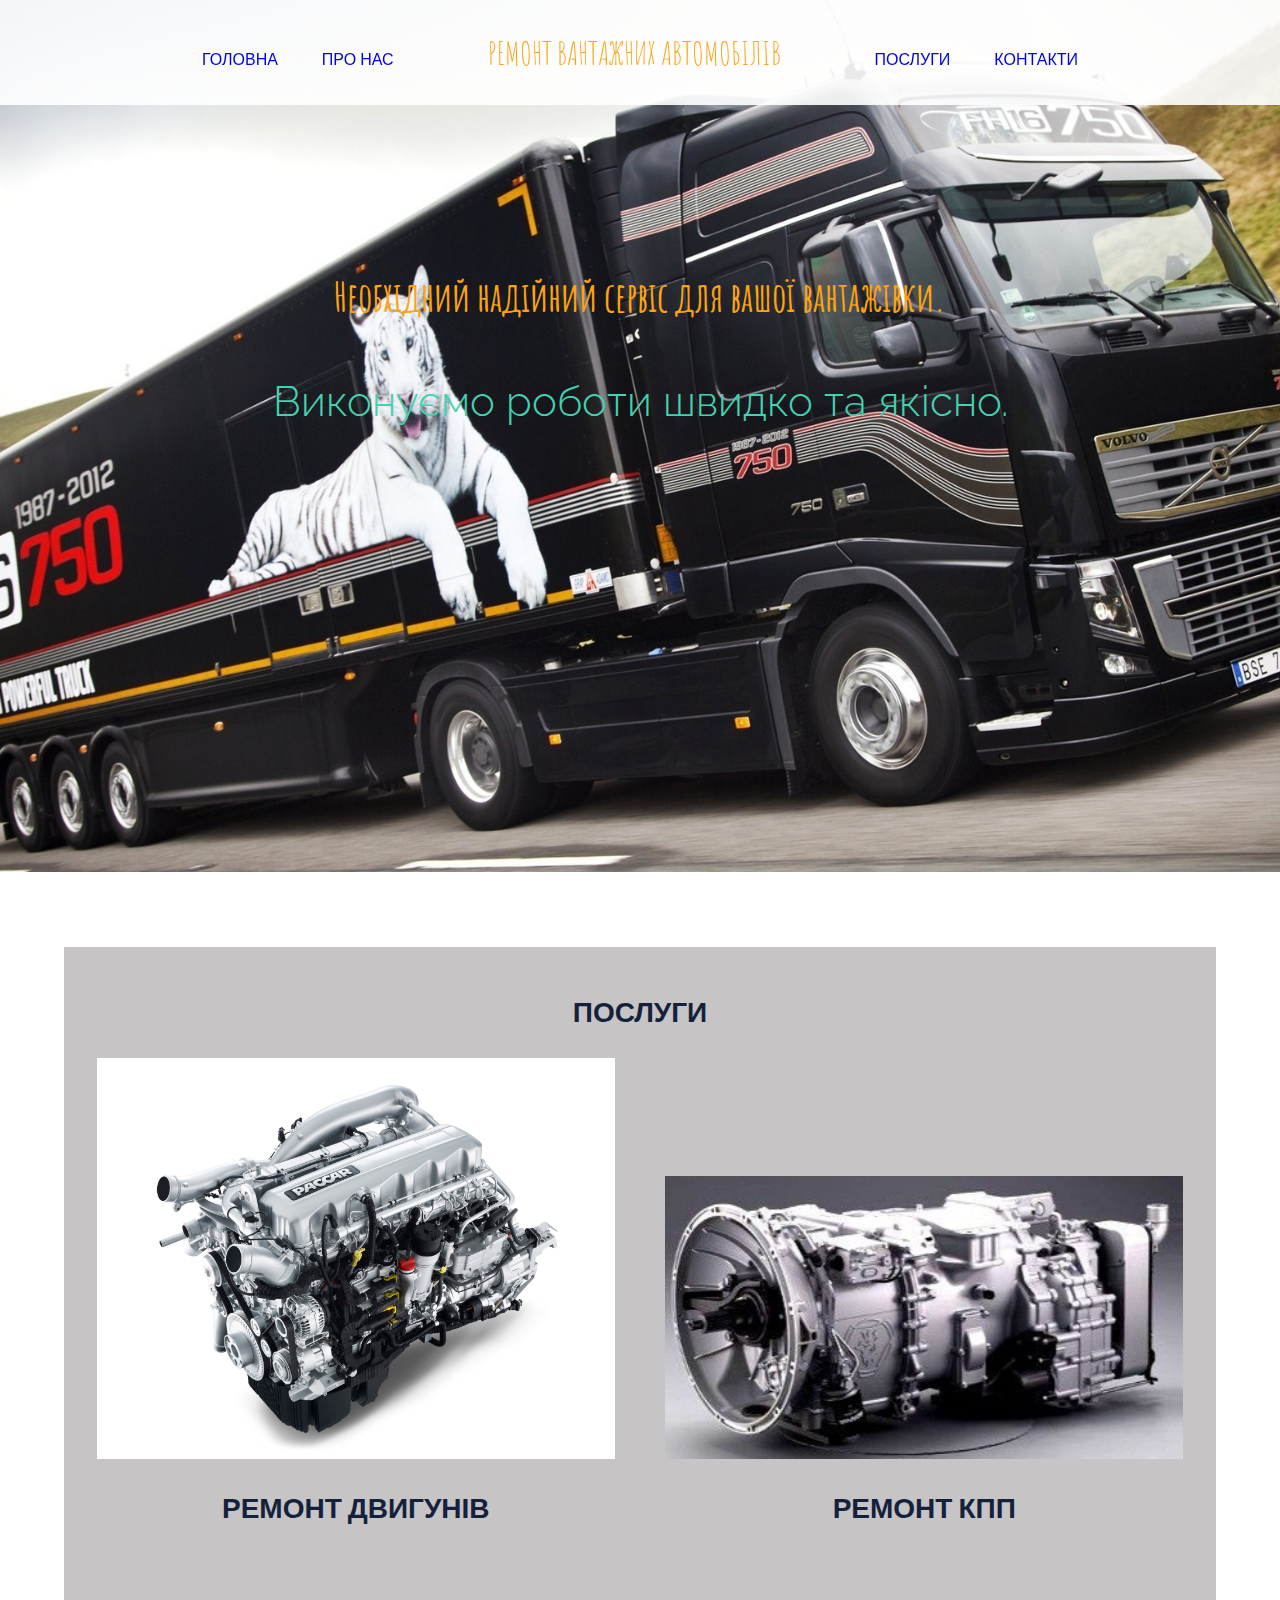
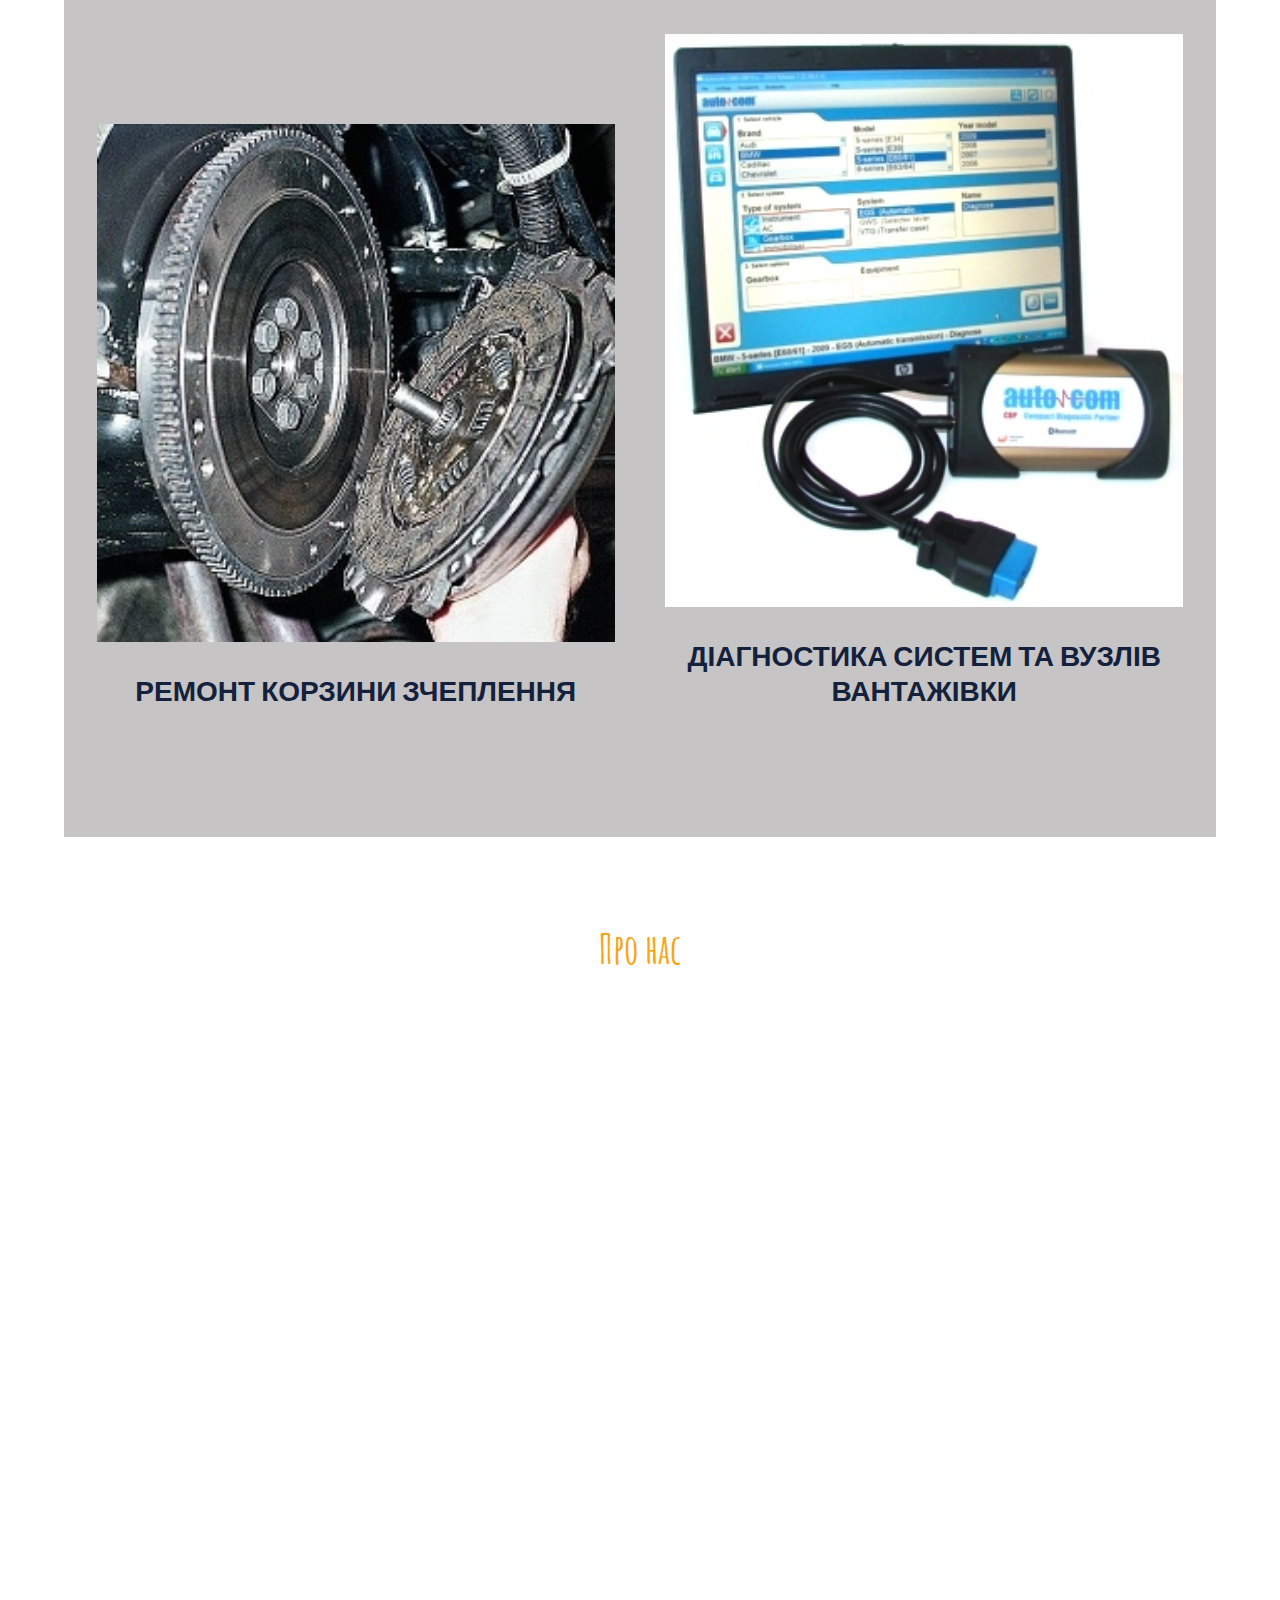
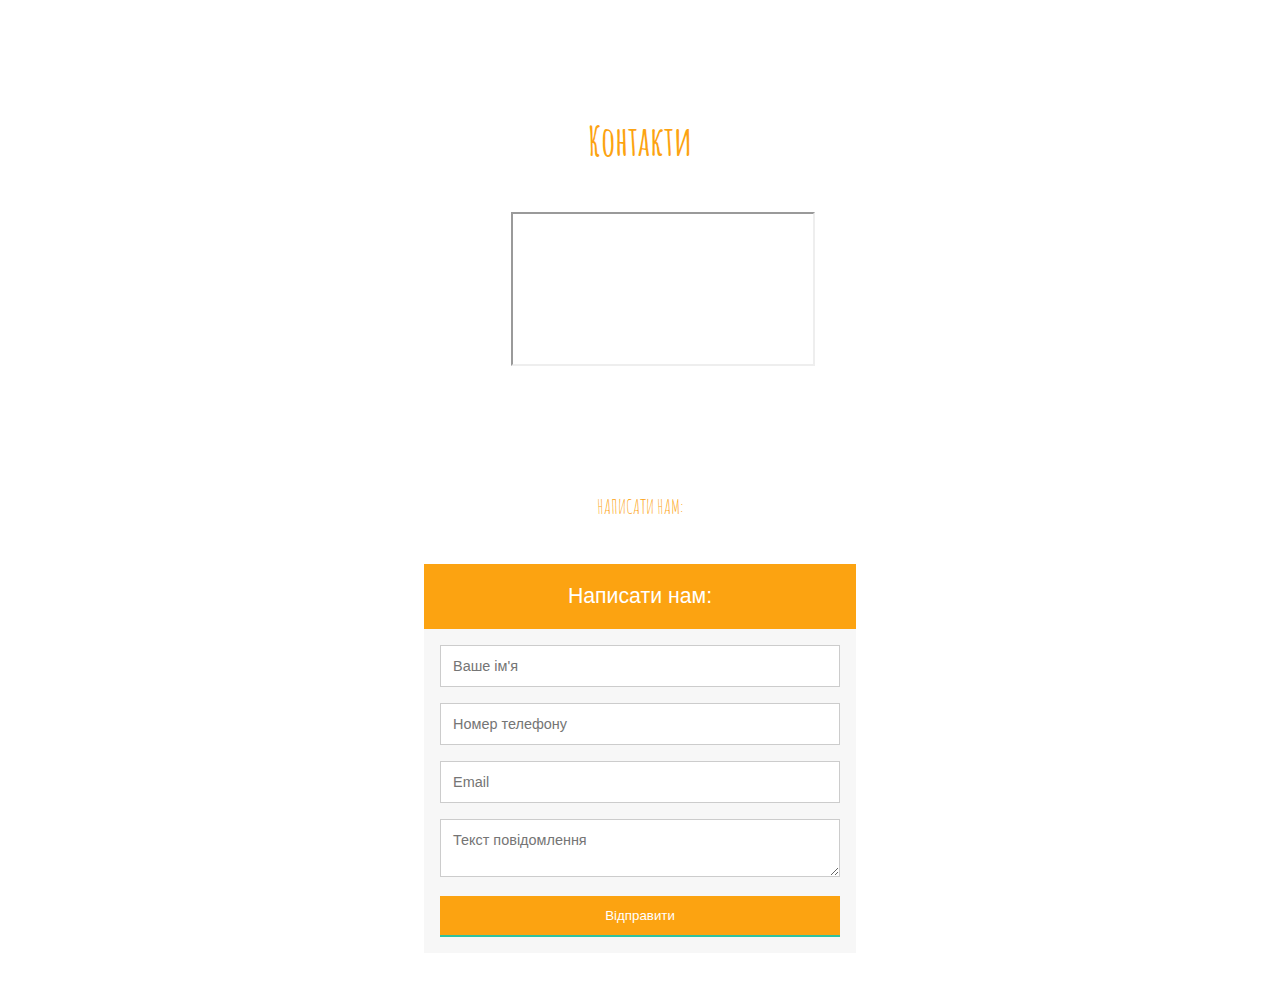
<file: index.html>
<!DOCTYPE html>
<html lang="en">

<head>
  <meta charset="UTF-8">
  <title>STO</title>
  <link href="https://fonts.googleapis.com/css?family=Abel|Amatic+SC|Raleway:100,200,300,400,500,600,700,800,900" rel="stylesheet">
  <link rel="stylesheet" type="text/css" href="style.css">
  <link rel="stylesheet" href="css/form.css">
  <link rel="stylesheet" type="text/css" href="fancybox/dist/jquery.fancybox.min.css?v=1488878553" media="screen">


</head>

<body>
  <script src="https://ajax.googleapis.com/ajax/libs/jquery/3.1.1/jquery.min.js"></script>
  <script src="fancybox/dist/jquery.fancybox.min.js?v=1488878553"></script>
  <script src="js/index.js"></script>


  <div class="navigation">
    <ul>
      <li><a href="index.html">Головна</a></li>
      <li><a href="#ab">Про нас</a></li>
      <li id="logo">Ремонт вантажних автомобілів</li>
      <li><a href="#serv">Послуги</a></li>
      <li><a href="#cont">Контакти</a></li>
    </ul>
  </div>

  <div id="cover">
    <div class="cover-content">
      <h1>Необхідний надійний сервіс для вашої вантажівки.</h1>
      <h2>Виконуємо роботи швидко та якісно.</h2>
    </div>
  </div>
  <div class="services">
    <h3 id="serv" class="blue">Послуги</h3>
    <div class="service">
      <img src="img/paccardv.jpg" alt="engine">
      <h3>Ремонт двигунів</h3>
    </div>

    <div class="service">
      <img src="img/gb.jpg" alt="gearbox">
      <h3>Ремонт КПП</h3>
    </div>
    <div class="service">
      <img src="img/sachs.jpg" alt="zf">
      <h3>Ремонт корзини зчеплення </h3>
    </div>

    <div class="service">
      <img src="img/cdp.jpg" alt="autocom">
      <h3>Діагностика систем та вузлів вантажівки </h3>
    </div>
  </div>

  <div class="aboutus">
    <h1 id="ab">Про нас</h1>
    <div class="about">
    </div>
    <h5>Адреса: м. Львів вул. Низинна 75А,</h5>
    <h5>Телефон: 050-373-02-23 Контактна особа – Тарас</h5>
    <h5>Телефон: 050-649-71-44 контактна особа - Володимир</h5>

    <h4>Кваліфіковані співробітники забезпечують якісний ремонт вантажних машин в найкоротші терміни. Ми постійно розширюємо спектр надаваних послуг. Фірма укладає договори на сервісне обслуговування вантажної техніки не тільки з підприємствами, але і з індивідуальними
      підприємцями та фізичними особами. Наш центр має склад запасних частин для вантажних автомобілів, що дозволяє найбільш оперативно здійснювати ремонтні та профілактичні роботи і гарантує їх високе якісне виконання.</h4>
  </div>

  <div class="phc">
    <h1 id="cont">Контакти</h1>
    <div class="ph">
      <iframe src="https://www.google.com/maps/embed?pb=!1m14!1m8!1m3!1d909.7861484324051!2d23.970756842450495!3d49.83750023741039!3m2!1i1024!2i768!4f13.1!3m3!1m2!1s0x473addf56a1818cf%3A0xf010fa6f48a7b7cd!2z0LLRg9C70LjRhtGPINCd0LjQt9C40L3QvdCwLCA3NdCQLCDQm9GM0LLRltCyLCDQm9GM0LLRltCy0YHRjNC60LAg0L7QsdC70LDRgdGC0YwsINCj0LrRgNCw0ZfQvdCw!5e0!3m2!1suk!2sua!4v1488983594566"></iframe>
    </div>

    <div>

      <ul>
        <li><a href="#form" class="openform , orange">Написати нам:</a></li>
      </ul>


    </div>


    <div id="form" class="form">

      <h6>Написати нам:</h6>
      <form>
        <input type="text" name="field1" placeholder="Ваше ім'я" />
        <input type="tel" name="field2" placeholder="Номер телефону" />
        <input type="email" name="field3" placeholder="Email" />
        <textarea name="field4" placeholder="Текст повідомлення"></textarea>
        <input type="submit" value="Відправити" />
      </form>
    </div>



  </div>


</body>

</html>
</file>
<file: style.css>
body {
  background-color: #FFF;
  margin: 0;
  padding: 0;
}

#cover {
  height: 900px;
  position: relative;
  top: -55px;
  width: 100%;
  background: url( "img/fh16.jpg" ) no-repeat center bottom;
  background-size: cover;
  background-attachment: fixed;
}

.navigation {
  background-color: rgba(255, 255, 255, 0.9);
  overflow-y: auto;
  position: fixed;
  left: 0;
  top: 0;
  text-align: center;
  width: 100%;
  z-index: 10000;
}

ul {
  padding: 0;
}

li {
  color: #14213D;
  display: inline-block;
  font-family: 'Abel', sans-serif;
  font-size: 16px;
  font-weight: 300;
  margin: 16px 20px;
  text-transform: uppercase;
}

#logo {
  color: #FCA311;
  font-family: 'Amatic SC', cursive;
  font-size: 32px;
  padding: 0px 50px;
}

.cover-content {
  box-sizing: border-box;
  margin: 0 auto;
  position: relative;
  text-align: center;
  top: 280px;
  width: 70%;
}

h1 {
  color: #FCA311;
  font-family: 'Amatic SC', cursive;
  font-size: 40px;
  line-height: 50px;
  padding: 20px 10px;
  text-align: center;
}

h2 {
  color: #43D1AF;
  font-family: 'Raleway', sans-serif;
  font-size: 42px;
  font-weight: 300;
  text-align: center;
}

h3 {
  color: #14213D;
  font-family: 'Abel', sans-serif;
  font-size: 28px;
  text-align: center;
  text-transform: uppercase;
}

h4 {
  color: #ffffff;
  font-family: 'Abel', sans-serif;
  font-size: 24px;
  text-align: left;
}

h5 {
  color: #ffffff;
  font-family: 'Raleway', sans-serif;
  font-size: 28px;
  text-align: left;
  text-transform: uppercase;
}

p {
  color: #333;
  font-family: 'Raleway', sans-serif;
  font-size: 16px;
  font-weight: 300;
}

a {
  text-decoration: none;
}

.btn {
  background-color: #14213D;
  color: #FFF;
  font-family: 'Amatic SC', cursive;
  font-size: 26px;
  padding: 14px;
  background-image: -webkit-linear-gradient(#FFD194, #BC1324);
}

.services {
  background: #c6c4c4;
  box-sizing: border-box;
  width: 90%;
  margin: 20px auto;
  padding: 20px 0px;
  text-align: center;
}

.service {
  display: inline-block;
  margin: 0px 2% 80px 2%;
  text-align: center;
  width: 45%;
}

.service img {
  width: 100%;
}

.blue {
  color: #14213D !important;
}

.aboutus {
  background: url("img/service.jpg") no-repeat center bottom;
  background-size: cover;
  background-attachment: fixed;
  box-sizing: border-box;
  width: 90%;
  margin: 20px auto;
  padding: 20px 0px;
  text-align: center;
}

.about {
  display: inline-block;
  margin: 0px 2% 80px 2%;
  text-align: center;
  width: 45%;
}

.phc {

  background: url("img/service.jpg") no-repeat center bottom;
  background-size: cover;
  background-attachment: fixed;
  box-sizing: border-box;
  width: 90%;
  margin: 20px auto;
  padding: 20px 0px;
  text-align: center;
}

.ph {
  display: inline-block;
  margin: 0px 2% 80px 2%;
  text-align: center;
  width: 100%;
 }
 
.iframe {
 width: 1280px;
 height: 720px;
 border: 0;
 text-align: center;
 margin: 0px 2% 80px 2%;
 
} 
 

.orange {
  color: #FCA311;
  font-family: 'Amatic SC', cursive;
  font-size: 20px;
  line-height: 50px;
  padding: 20px 10px;
  text-align: center;
}
</file>
<file: css/form.css>
.form{
    font: 95% Arial, Helvetica, sans-serif;
    max-width: 400px;
    margin: 10px auto;
    padding: 16px;
    background: #F7F7F7;
}
.form h6{
    background: #FCA311;
    padding: 20px 0;
    font-size: 140%;
    font-weight: 300;
    text-align: center;
    color: #fff;
    margin: -16px -16px 16px -16px;
}
.form input[type="text"],
.form input[type="date"],
.form input[type="datetime"],
.form input[type="tel"],
.form input[type="email"],
.form input[type="number"],
.form input[type="search"],
.form input[type="time"],
.form input[type="url"],
.form textarea,
.form select 
{

    -webkit-transition: all 0.30s ease-in-out;
    -moz-transition: all 0.30s ease-in-out;
    -ms-transition: all 0.30s ease-in-out;
    -o-transition: all 0.30s ease-in-out;
    outline: none;
    box-sizing: border-box;
    -webkit-box-sizing: border-box;
    -moz-box-sizing: border-box;
    width: 100%;
    background: #fff;
    margin-bottom: 4%;
    border: 1px solid #ccc;
    padding: 3%;
    color: #555;
    font: 95% Arial, Helvetica, sans-serif;

}
.form input[type="text"]:focus,
.form input[type="date"]:focus,
.form input[type="datetime"]:focus,
.form input[type="tel"]:focus,
.form input[type="email"]:focus,
.form input[type="number"]:focus,
.form input[type="search"]:focus,
.form input[type="time"]:focus,
.form input[type="url"]:focus,
.form textarea:focus,
.form select:focus
{
    box-shadow: 0 0 5px #43D1AF;
    padding: 3%;
    border: 1px solid #43D1AF;
}

.form input[type="submit"],
.form input[type="button"]{
    box-sizing: border-box;
    -webkit-box-sizing: border-box;
    -moz-box-sizing: border-box;
    width: 100%;
    padding: 3%;
    background: #FCA311;
    border-bottom: 2px solid #30C29E;
    border-top-style: none;
    border-right-style: none;
    border-left-style: none;    
    color: #fff;
}
.form input[type="submit"]:hover,
.form input[type="button"]:hover{
    background: #2EBC99;
}
</file>
